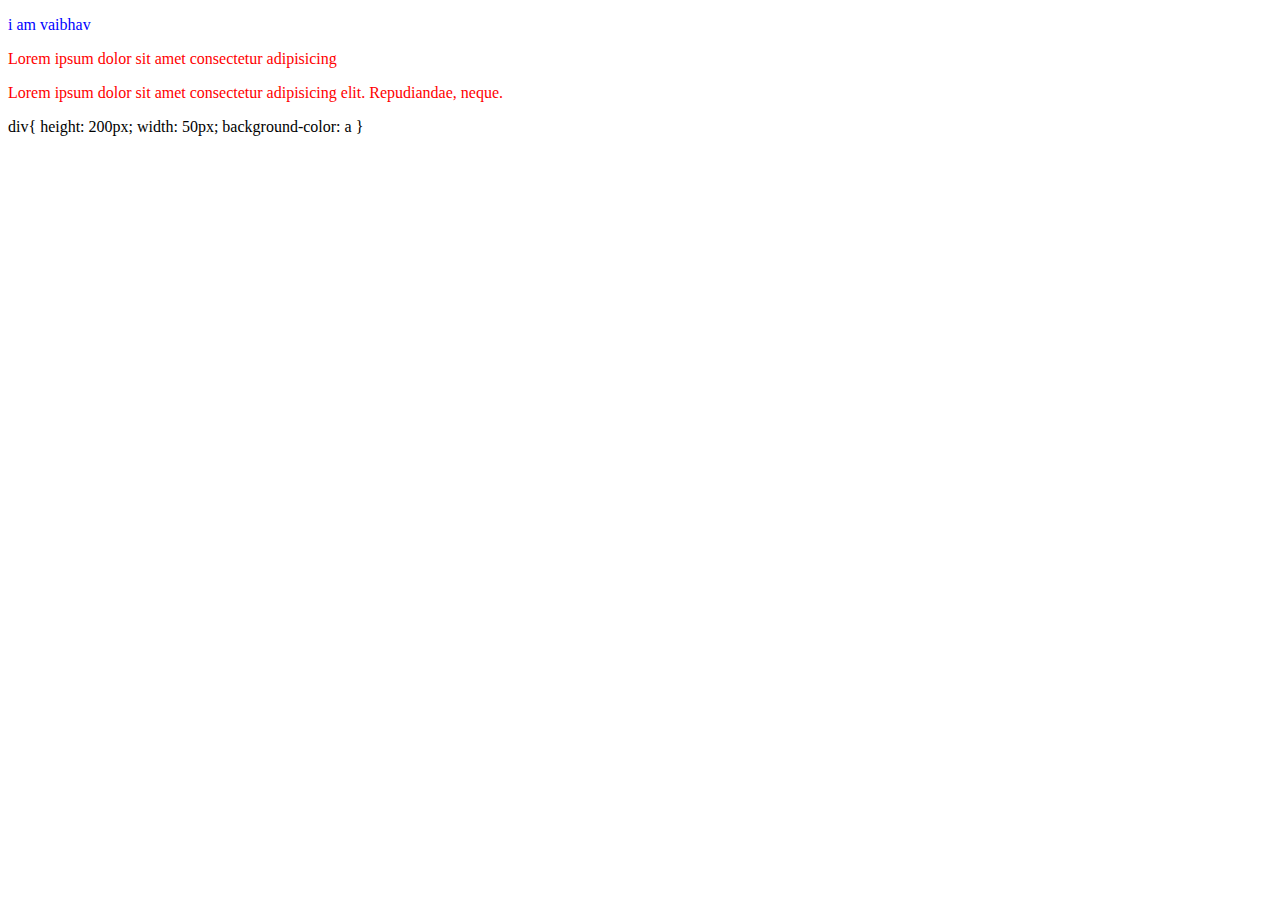
<file: index.html>
<!DOCTYPE html>
<html lang="en">
<head>
    <meta charset="UTF-8">
    <meta name="viewport" content="width=device-width, initial-scale=1.0">
    <title>CSS Selectors</title>
    <link rel="stylesheet" href="./style.css">
    <style >
        div{
            color:blueviolet;
        }
    </style>
</head>
<body>
    <p style="color:blue">i am vaibhav</p>
    <p>Lorem ipsum dolor sit amet consectetur adipisicing</p>
    <p class="jk" id= "jk1" >Lorem ipsum dolor sit amet consectetur adipisicing elit. Repudiandae, neque.</p>
    div{
        height: 200px;
        width: 50px;
        background-color: a

    }


    
</body>
</html>
</file>
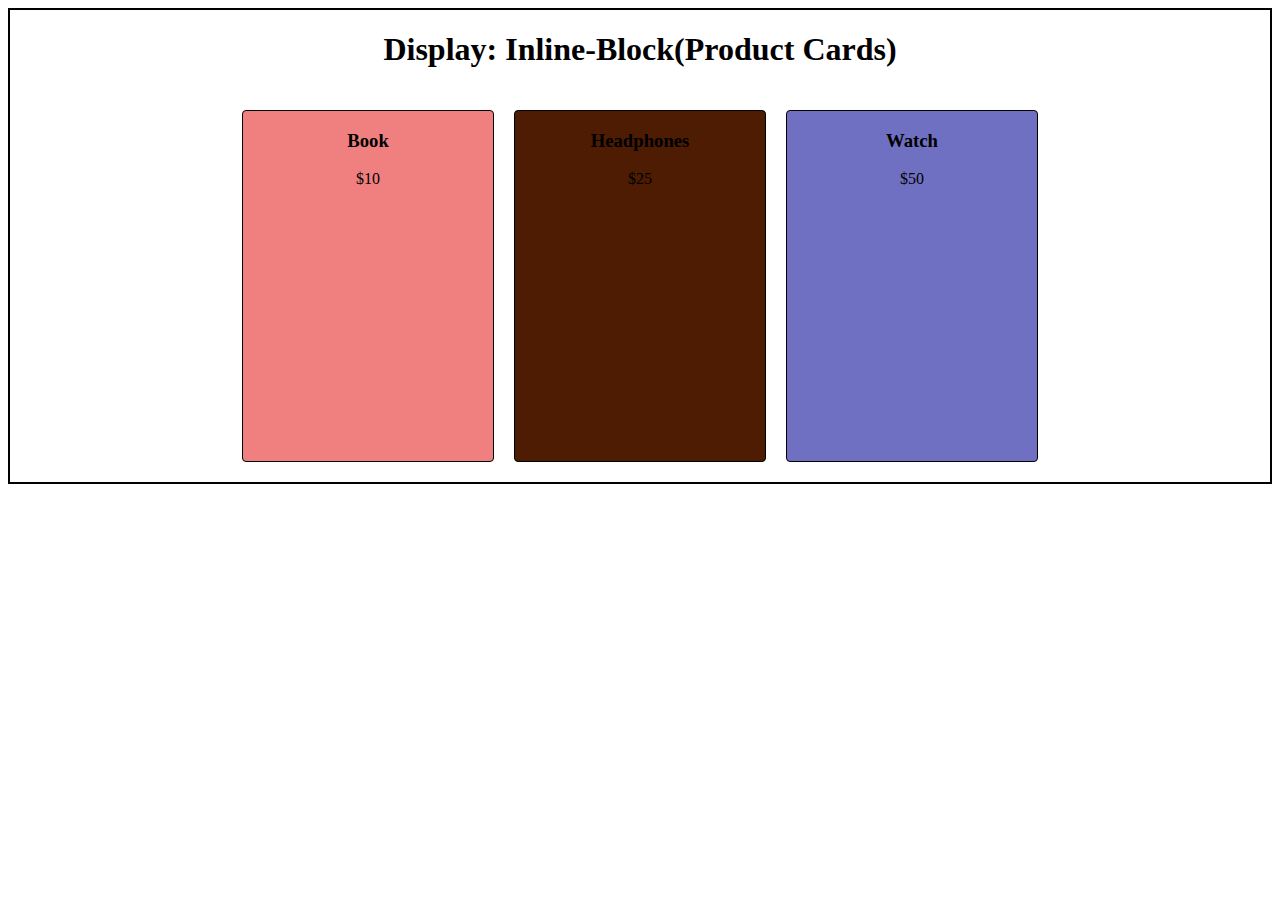
<file: display.html>
<!DOCTYPE html>
<html lang="en">
<head>
    <meta charset="UTF-8">
    <meta name="viewport" content="width=device-width, initial-scale=1.0">
    <title>Display</title>
    <style>
        .body{
            border: 2px solid black;
        }
        #container{
            
            display: flex;
            align-items: center;
            justify-content: center;
            gap: 20px;
            padding: 20px;
        }
        #container div{
            width: 250px;
            height: 350px;
            border: 1px solid black;
            border-radius: 4px;
        }
        div{
            text-align: center;
        }
        .box-1{
            background-color: lightcoral;
        }
        .box-2{
            background-color: rgb(77, 28, 2);
        }
        .box-3{
            background-color: rgb(112, 112, 194);
        }

    </style>
</head>
<body>
    <div class="body">
        <h1>Display: Inline-Block(Product Cards)</h1>

    <div id="container">
    <div class="box-1">
        <h3>Book</h3>
        <p>$10</p>
    </div>
    <div class="box-2">
        <h3>Headphones</h3>
        <p>$25</p>
    </div>
    <div class="box-3">
        <h3>Watch</h3>
        <p>$50</p>
    </div>
    </div>
        </div>
</body>
</html>
</file>
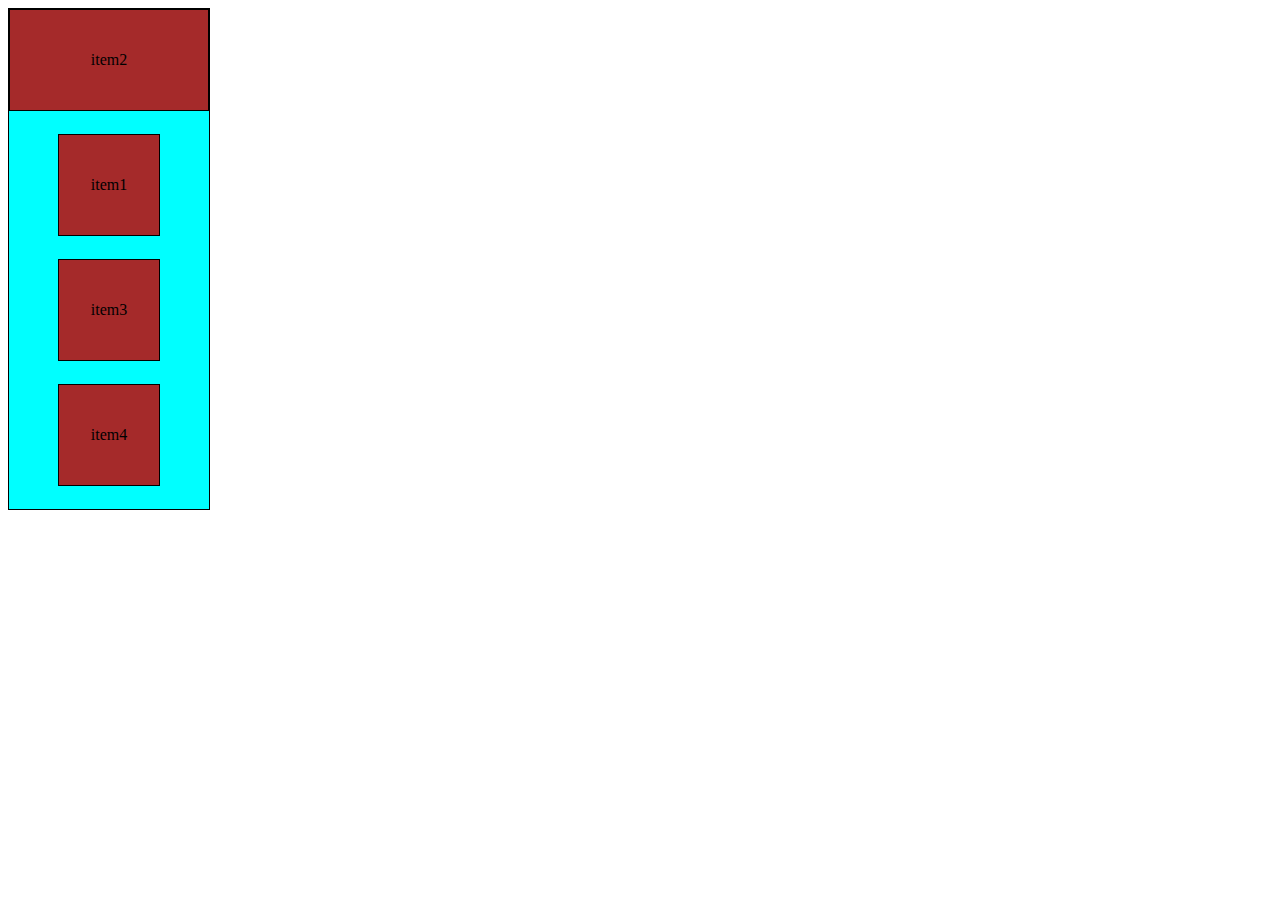
<file: flexbox.html>
<!DOCTYPE html>
<html lang="en">
<head>
    <meta charset="UTF-8">
    <meta name="viewport" content="width=device-width, initial-scale=1.0">
    <link rel="stylesheet" href="flex.css">
    <title>Document</title>
</head>
<body>
    <div class="container">
        <div class="item item1">item1</div>
        <div class="item item2">item2</div>
        <div class="item item3">item3</div>
        <div class="item item4">item4</div>
    </div>
    
</body>
</html>
</file>
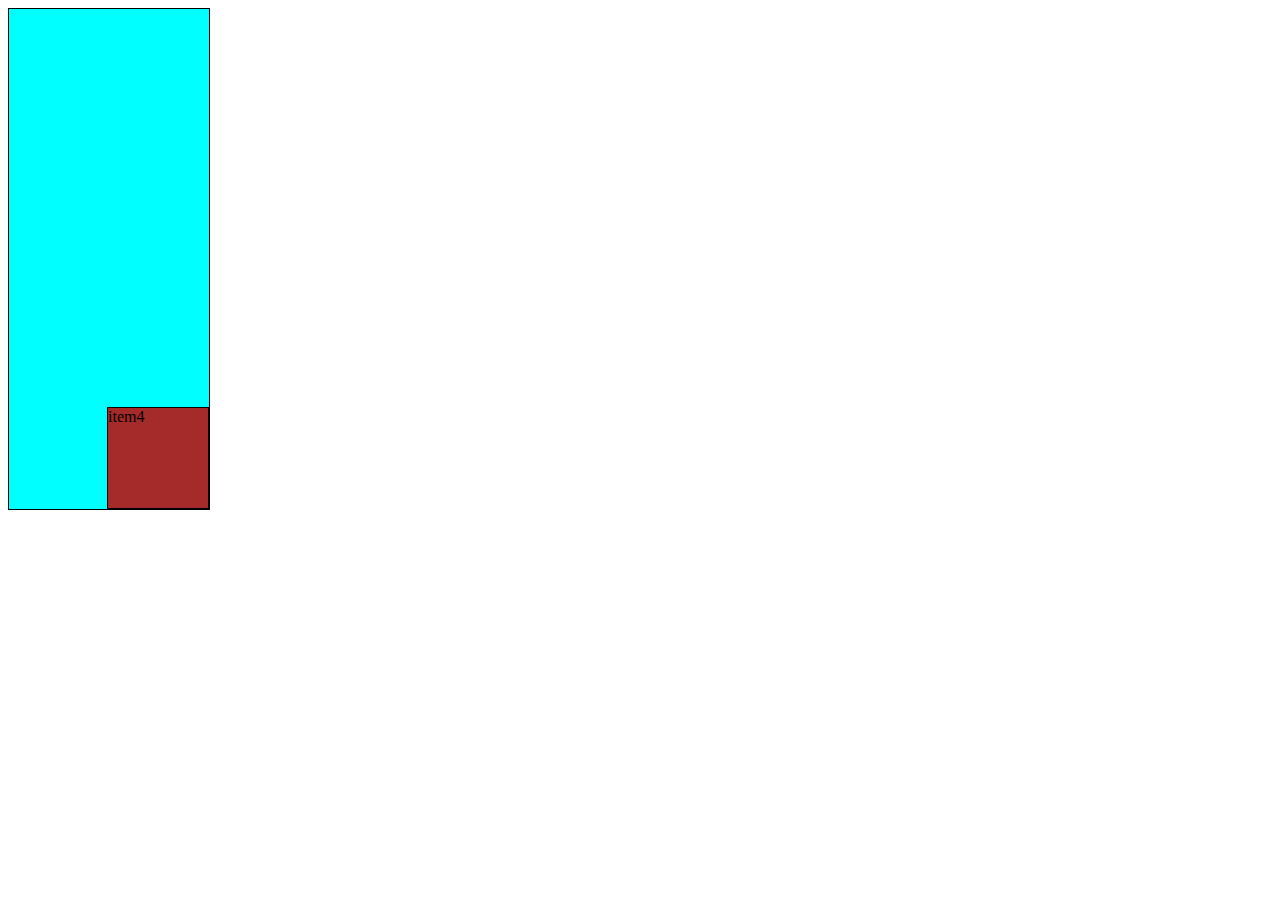
<file: grid.html>
<!DOCTYPE html>
<html lang="en">
<head>
    <meta charset="UTF-8">
    <meta name="viewport" content="width=device-width, initial-scale=1.0">
    <link rel="stylesheet" href="./grid.css">
    <title>grid</title>
</head>
<body>
    <div class="container">
        <div class="item item1">item1</div>
        <div class="item item2">item2</div>
        <div class="item item3">item3</div>
        <div class="item item4">item4</div>
    </div>
</body>
</html>
</file>
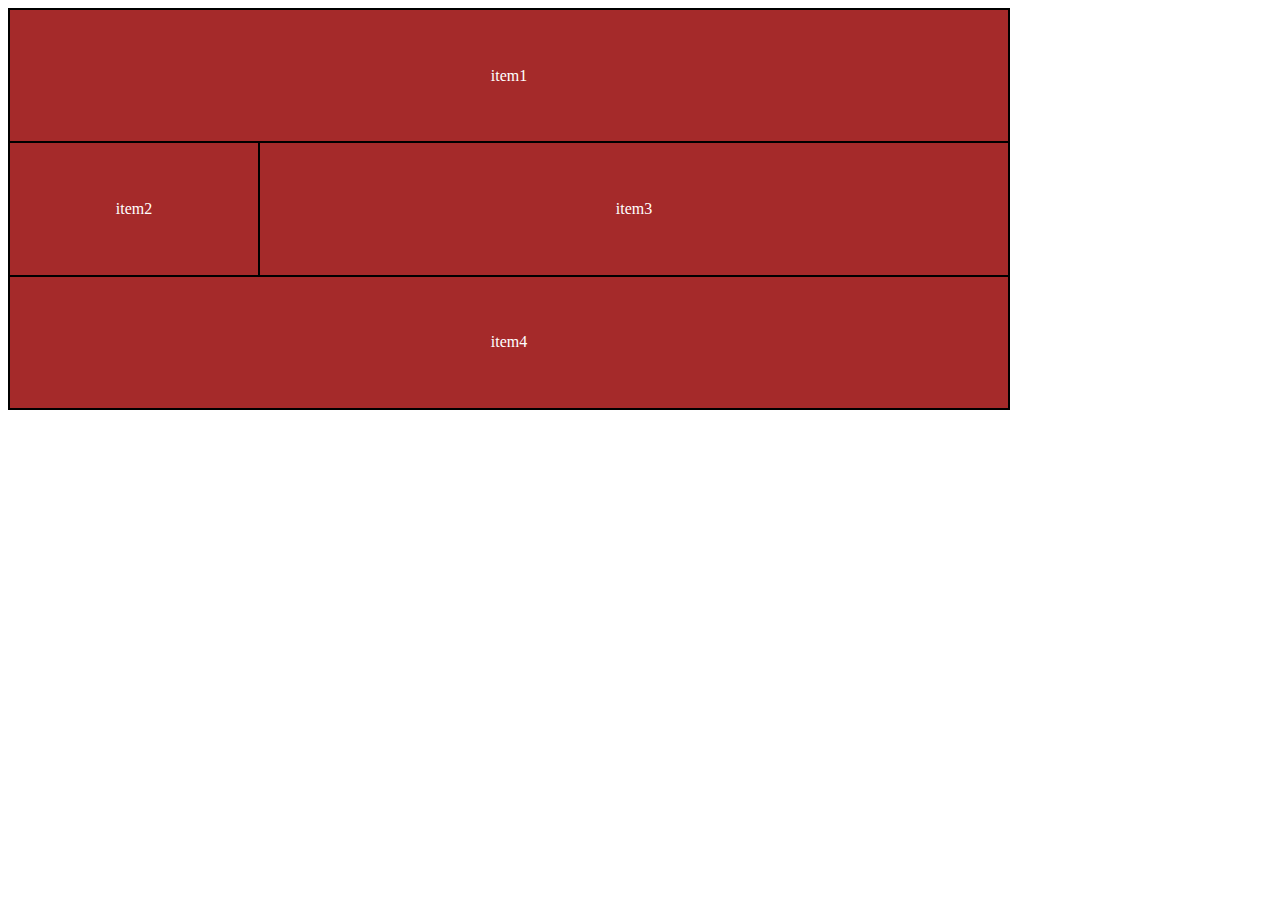
<file: grid2.html>
<!DOCTYPE html>
<html lang="en">
<head>
    <meta charset="UTF-8">
    <meta name="viewport" content="width=device-width, initial-scale=1.0">
    <title>Grid</title>
    <style>
        .container{
    display: grid;
    grid-template-columns: repeat(4,1fr);
    grid-template-rows: repeat(3,1fr);
    height: 400px;
    width: 1000px;
    border: 1px solid black;
    /* grid-template-areas: "header header header header" "main main . sidebar" "footer footer footer footer"; */
}
.item{
    /* width: 100px;
    height: 100px; */
    border: 1px solid black;
    background-color: brown;
    align-items: center;
    text-align: center;
    align-content: center;
    color: white;
}
.item1{
    grid-column: 1/5;
}
.item2{
    
}
.item3{
    grid-column:2/5 ;
    grid-row: 2/3;
}
.item4{
   grid-column: 1/5; 
}
    </style>
</head>
<body>
    <div class="container">
        <div class="item item1">item1</div>
        <div class="item item2">item2</div>
        <div class="item item3">item3</div>
        <div class="item item4">item4</div>
    </div>
</body>
</html>
</file>
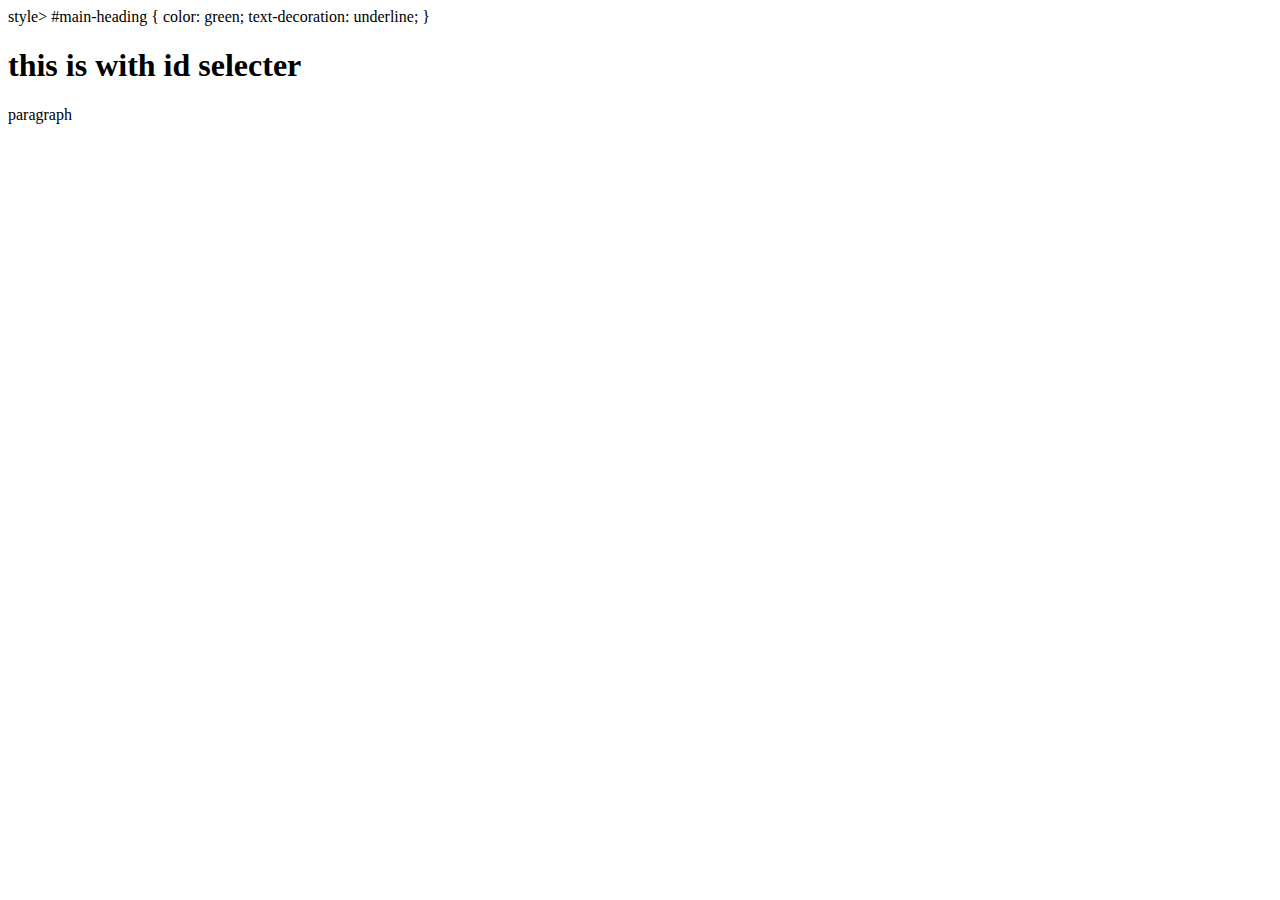
<file: id-selector.html>
<!DOCTYPE html>
<html lang="en">
<head>
    <meta charset="UTF-8">
    <meta name="viewport" content="width=device-width, initial-scale=1.0">
    <title>selector</title>
    style>
        #main-heading {
            color: green;
            text-decoration: underline;
        }
</head>
<body>
    <h1 id="main-heading">this is with id selecter</h1>
    <!--id should be unique. Don't reuse -->
    <p>paragraph</p>

</body>
</html>
</file>
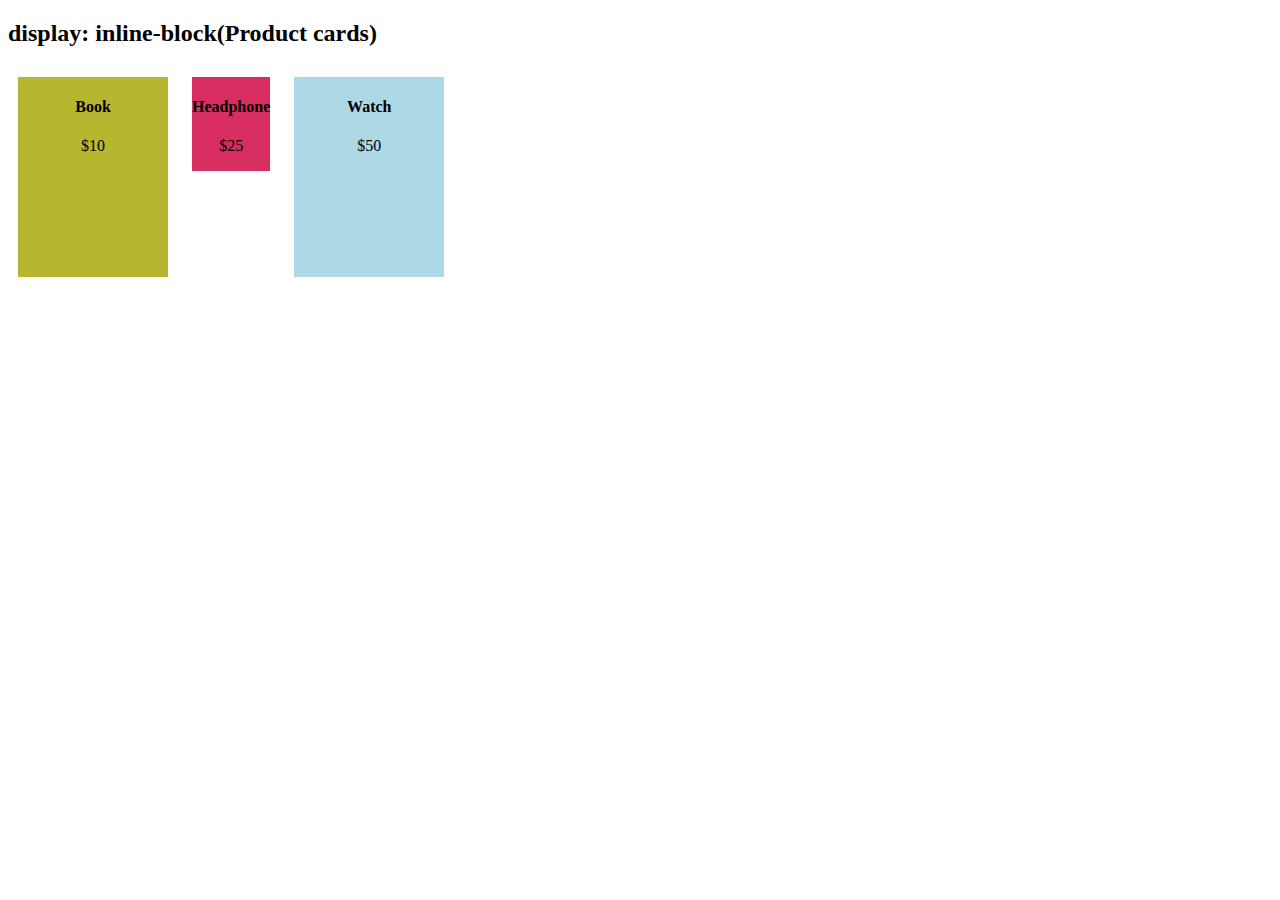
<file: inline.html>
<!DOCTYPE html>
<html lang="en">
<head>
    <meta charset="UTF-8">
    <meta name="viewport" content="width=<device-width>, initial-scale=1.0">
    <title>Document</title>

</head>
<body>
    <h2>display: inline-block(Product cards)</h2>
    <div style="display:inline-block; width:150px; height:200px;
    background:rgb(182,182,47);margin:10px;text-align:center;">
    <h4>Book</h4>
    <p>$10</p>
    </div>
    <div style="display:inline-block;
    background:rgb(216,45,96);margin:10px;text-align:center;">
    <h4>Headphone</h4>
    <p>$25</p>
    </div>
    <div style="display:inline-block;width:150px;height:200px;
    background:lightblue;margin:10px; text-align:center;">
    <h4>Watch</h4>
<p>$50</p>
</div>
    
</body>
</html>
</file>
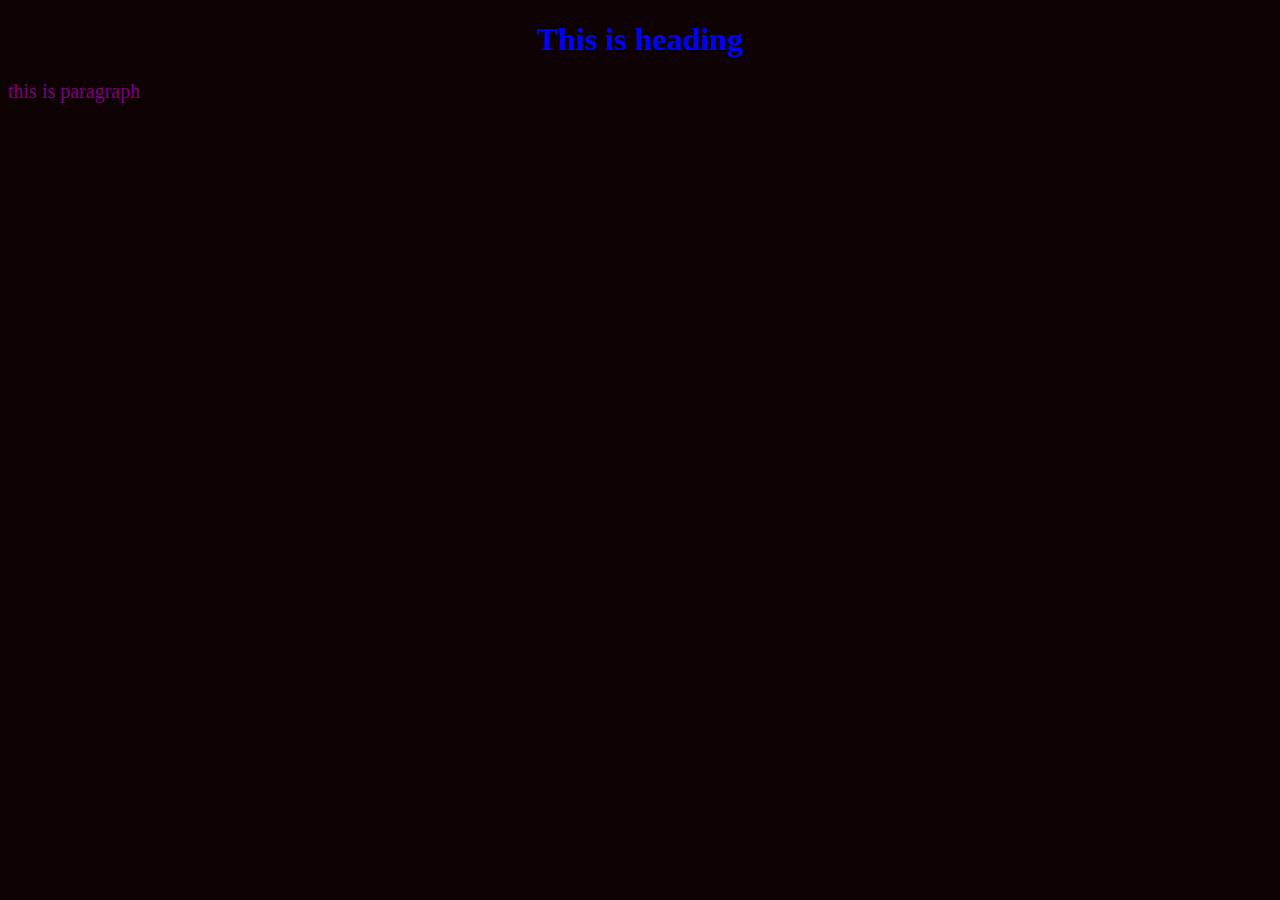
<file: internalcss.html>
<!DOCTYPE html>
<html lang="en">

<head>
    <meta charset="UTF-8">
    <meta name="viewport" content="width=device-width, initial-scale=1.0">
    <title>Document</title>
    <style> 
        h1 {
            color: blue;
            text-align: center;
        }

        p {
             color: purple;
            font-size: 20px;  
        }
        body {
            background-color: #0e0101;
        }
    </style>
    <h1>This is heading</h1>
    <p>this is paragraph</p>
    </body>

</html>
</file>
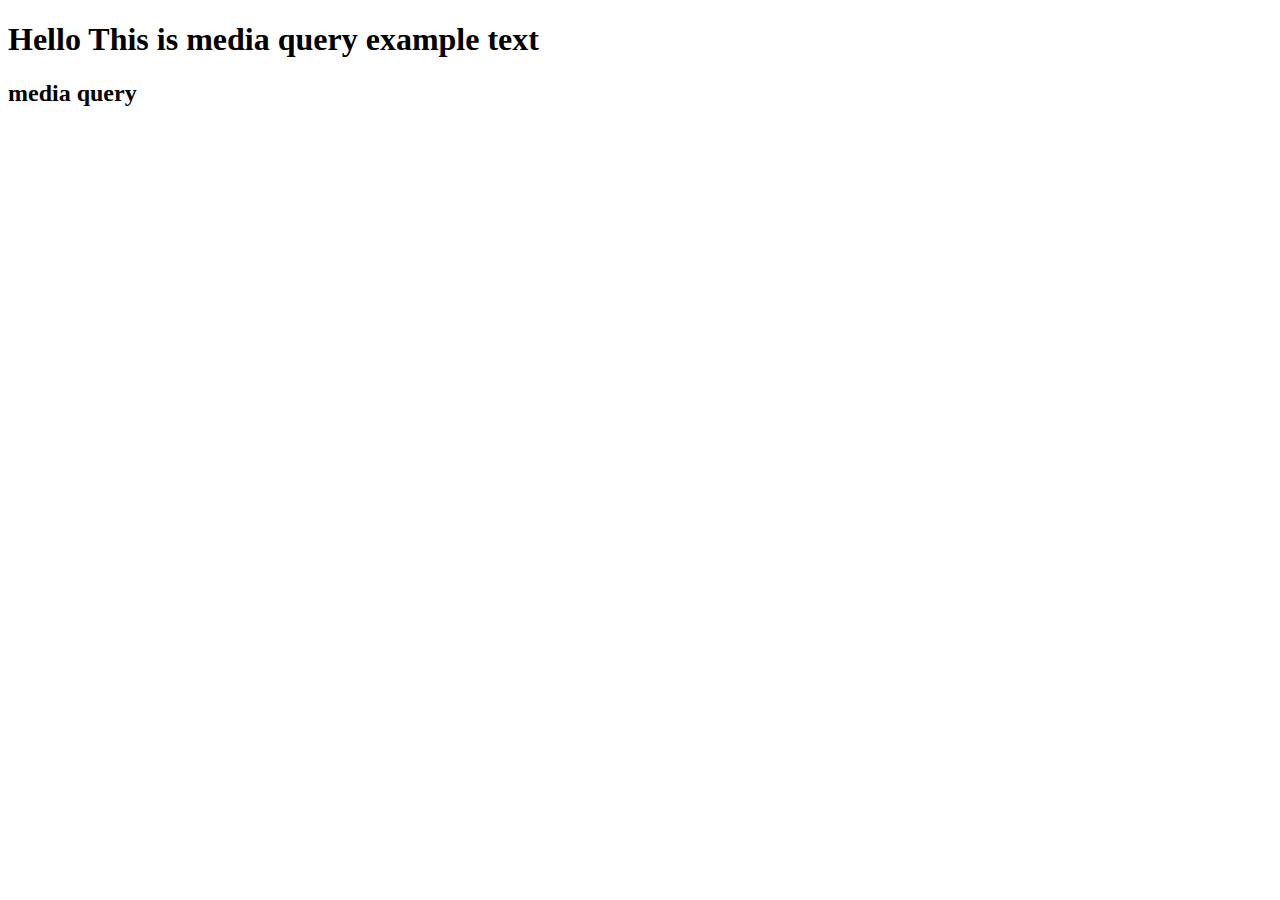
<file: mediaquery.html>
<!DOCTYPE html>
<html lang="en">
<head>
    <meta charset="UTF-8">
    <meta name="viewport" content="width=device-width, initial-scale=1.0">
    <title>media querry</title>
    <style>
        @media(max-width:768px) {
            h1{
                display:none
            }
        }
    </style>
</head>
<body>
    <h1>Hello This is media query example text</h1>
    <h2>media query</h2>
</body>
</html>
</file>
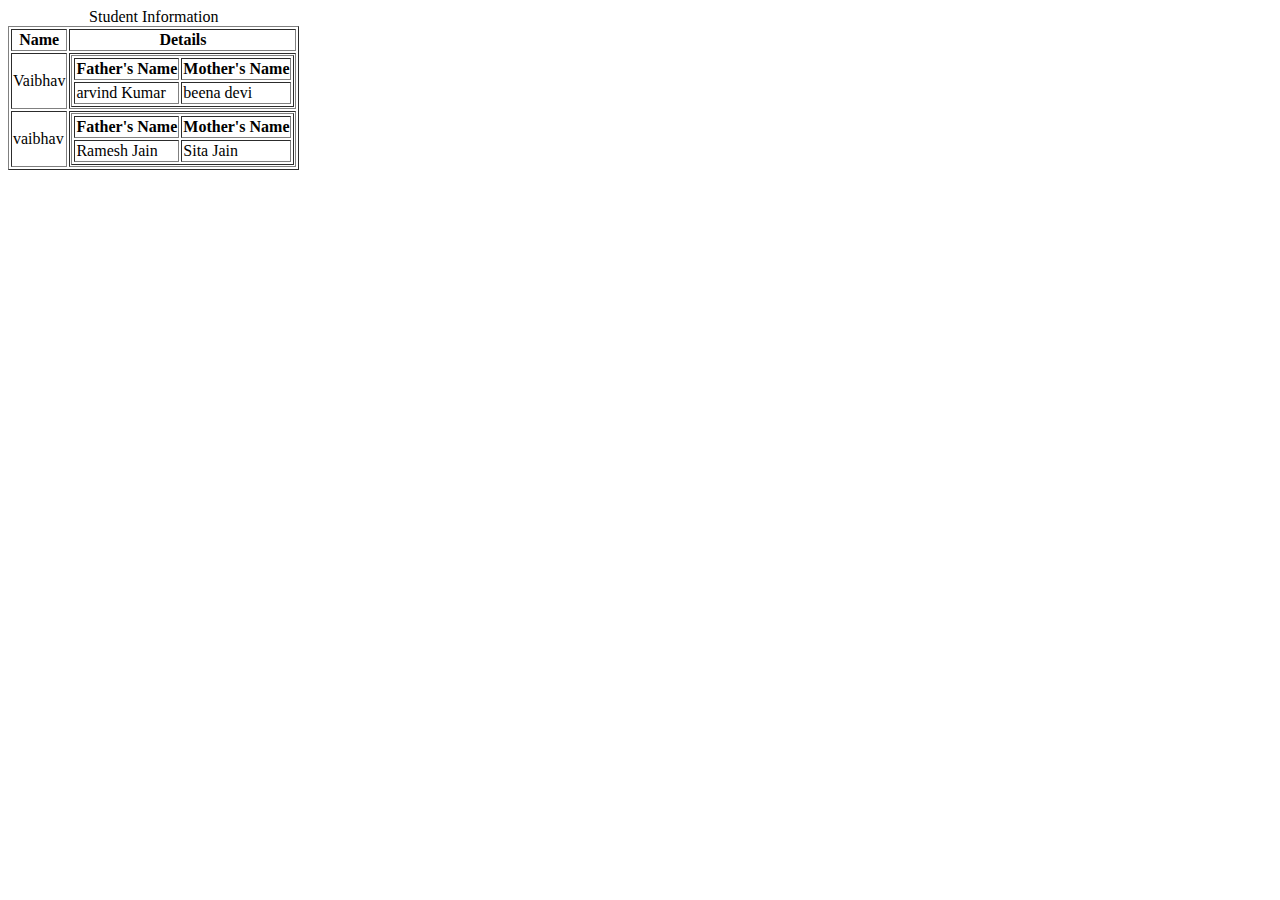
<file: nestedtable.html>
<!DOCTYPE html>
<html lang="en">
<head>
    <meta charset="UTF-8">
    <meta name="viewport" content="width=device-width, initial-scale=1.0">
    <title>Nested Table</title>
</head>
<body>
    <table border="1">
        <caption>Student Information</caption>
        <tr>
            <th>Name</th>
            <th>Details</th>
        </tr>
        <tr>
            <td>Vaibhav</td>
            <td>
                <table border="1">
                    <tr>
                        <th>Father's Name</th>
                        <th>Mother's Name</th>
                    </tr>
                    <tr>
                        <td>arvind Kumar</td>
                        <td>beena devi</td>
                    </tr>
                </table>
            </td>
        </tr>
        <tr>
            <td>vaibhav</td>
            <td>
                <table border="1">
                    <tr>
                        <th>Father's Name</th>
                        <th>Mother's Name</th>
                    </tr>
                    <tr>
                        <td>Ramesh Jain</td>
                        <td>Sita Jain</td>
                    </tr>
                </table>
            </td>
        </tr>
    </table>
</body>
</html>
</file>
<file: style.css>
p{
    color: red;
    
}
.abc{
    color:darkkhaki;
}
div p{
    color: darkolivegreen;
    background-color: yellow; 
    height: inherit;
    width: inherit;
    
}
div{
    align-content: center;
    height: 200px;
    width: 200px;
}
#uj{
    color: darkmagenta;
}
</file>
<file: flex.css>
.container{
    display:flex ;
    flex-direction: row-reverse;
    height: 500px;
    width: 200px;
    background-color: aqua;
    border: 1px solid black;
    align-items:flex-start;
    flex-wrap: wrap;
    justify-content: center;
    column-gap: 10px;
    


}
.item{
    height: 100px;
    width: 100px;
    background-color:brown;
    border: 1px solid black;
    text-align: center;
    align-content: center;


}
.item2{
    order: -1;
    flex-grow: 2;
    align-self:baseline;
}
</file>
<file: grid.css>
.container{
    display: grid;
    height: 500px;
    width: 200px;
    background-color: aqua;
    border: 1px solid black;
    grid-template-columns: 1fr 1fr 1fr 1fr;
    grid-template-rows: repeat(3,1fr);
    grid-template-areas: "header header header header ""main main.sidebar""footer footer";




}
.item{

    height: 100px;
    width: 100px;
    background-color:brown;
    border: 1px solid black;

    

}
.item1{
    grid-area:header;

}
.item2{
    grid-area: main;
}
.item3{
    grid-area: sidebar;

}
.item4{
    grid-area: footer;
}
</file>
